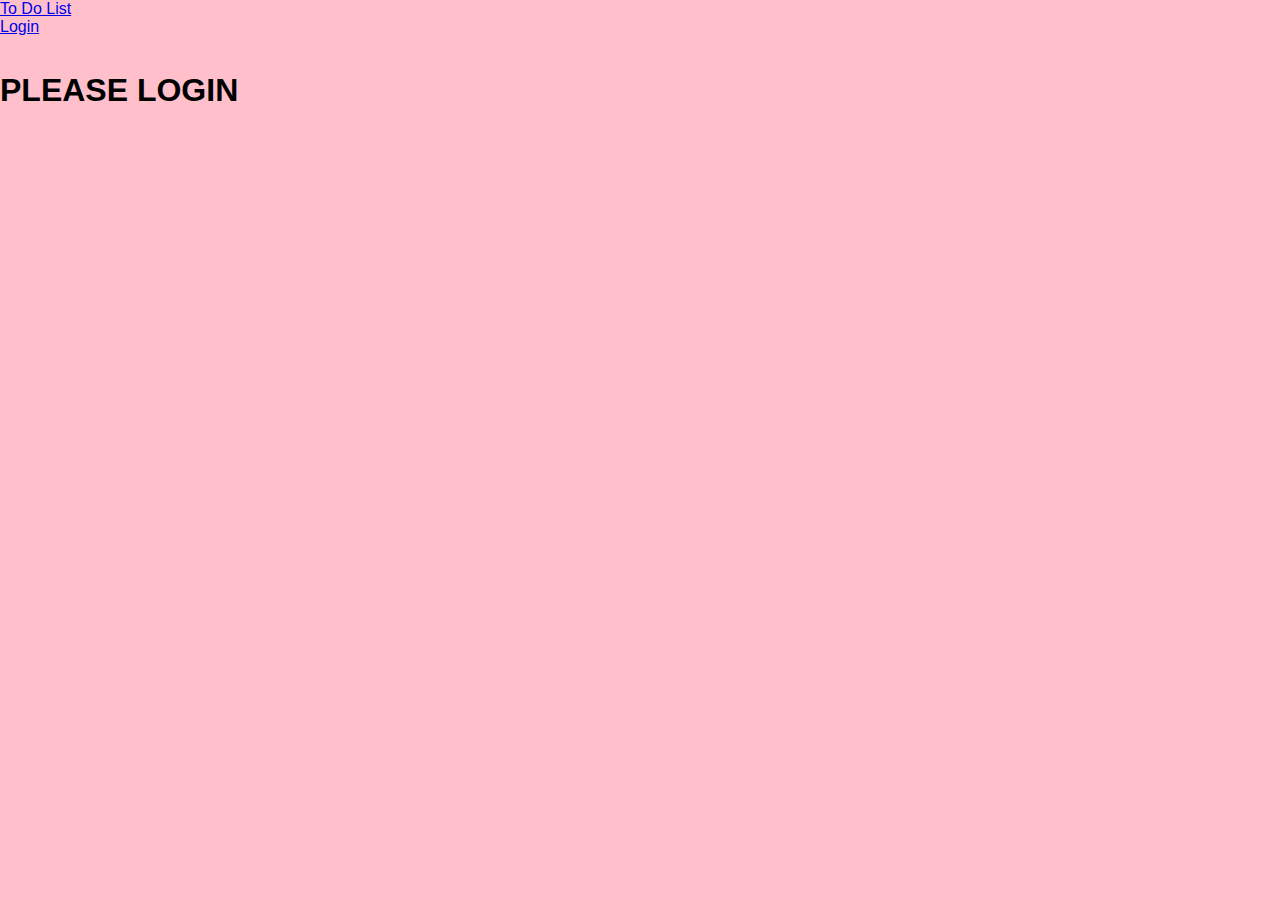
<file: index.html>
<!DOCTYPE html>
<html lang="en">

<head>
    <title>  NEW PAGE</title>
    <link rel="stylesheet" href="style.css">
    <link href="https://cdn.jsdelivr.net/npm/bootstrap@5.1.3/dist/css/bootstrap.min.css" rel="stylesheet" integrity="sha384-1BmE4kWBq78iYhFldvKuhfTAU6auU8tT94WrHftjDbrCEXSU1oBoqyl2QvZ6jIW3" crossorigin="anonymous">
    <script src="https://cdn.jsdelivr.net/npm/bootstrap@5.1.3/dist/js/bootstrap.bundle.min.js" integrity="sha384-ka7Sk0Gln4gmtz2MlQnikT1wXgYsOg+OMhuP+IlRH9sENBO0LRn5q+8nbTov4+1p" crossorigin="anonymous"></script>
  
    <script src="https://code.jquery.com/jquery-3.3.1.slim.min.js" integrity="sha384-q8i/X+965DzO0rT7abK41JStQIAqVgRVzpbzo5smXKp4YfRvH+8abtTE1Pi6jizo" crossorigin="anonymous"></script>
    <script src="https://cdn.jsdelivr.net/npm/popper.js@1.14.7/dist/umd/popper.min.js" integrity="sha384-UO2eT0CpHqdSJQ6hJty5KVphtPhzWj9WO1clHTMGa3JDZwrnQq4sF86dIHNDz0W1" crossorigin="anonymous"></script>
    <script src="https://cdn.jsdelivr.net/npm/bootstrap@4.3.1/dist/js/bootstrap.min.js" integrity="sha384-JjSmVgyd0p3pXB1rRibZUAYoIIy6OrQ6VrjIEaFf/nJGzIxFDsf4x0xIM+B07jRM" crossorigin="anonymous"></script>
  </head>

<body> 
  <!-- navbar -->
  <header class="header">
    <ul class="nav nav-pills navbar-light bg-light">
      <li class="nav-item">
        <a class="nav-link active" aria-current="page" href="#">To Do List</a>
      </li>
      <li class="nav-item">
        <a class="nav-link" href="login.html">Login</a>
      </li>
    </ul>
</header>
<br>
<br>
<h1>PLEASE LOGIN</h1>
</body>
</html>
</file>
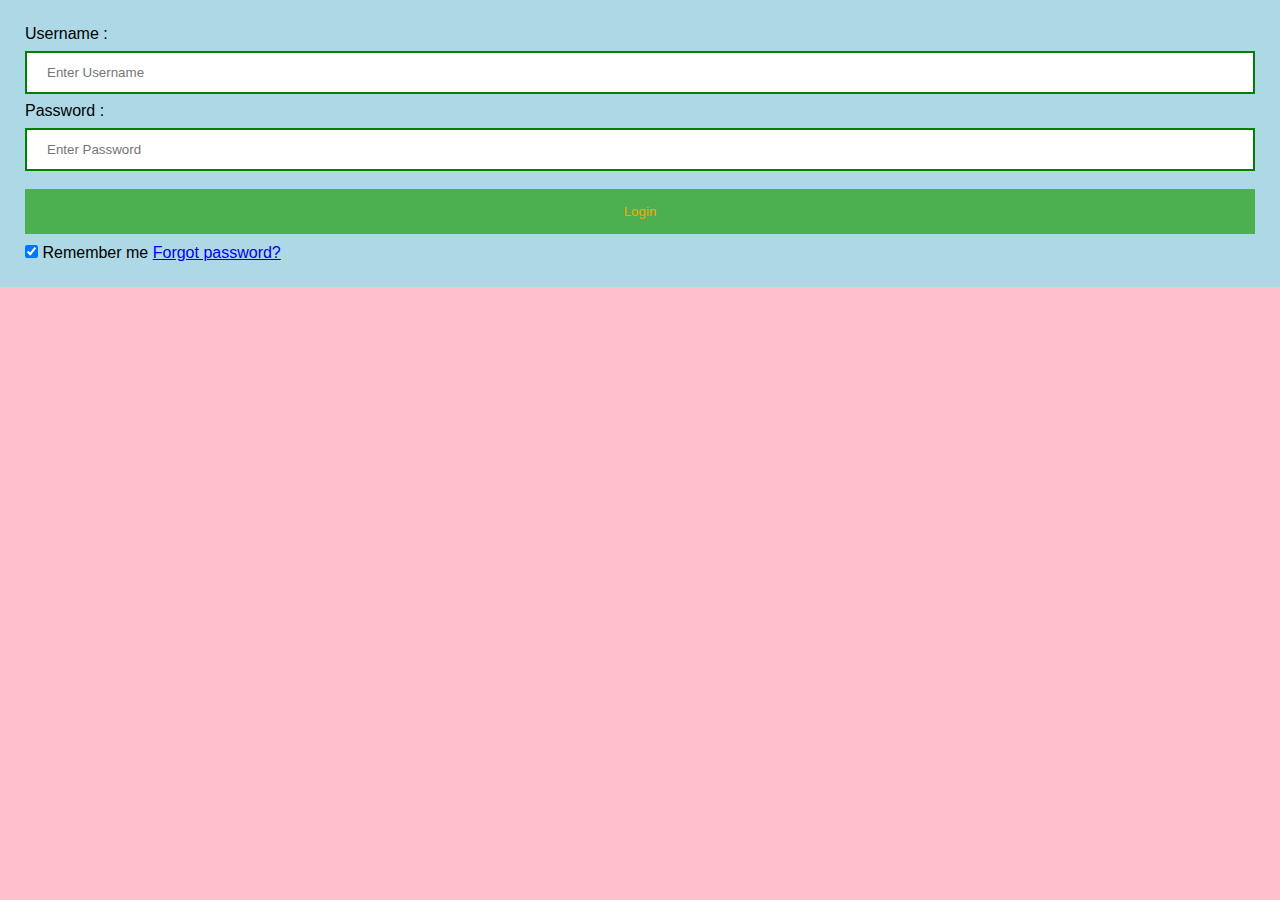
<file: login.html>
<!DOCTYPE html>
<html lang="en">

<head>
    <title>Login</title>
    <link rel="stylesheet" href="style.css">
    <link href="https://cdn.jsdelivr.net/npm/bootstrap@5.1.3/dist/css/bootstrap.min.css" rel="stylesheet" integrity="sha384-1BmE4kWBq78iYhFldvKuhfTAU6auU8tT94WrHftjDbrCEXSU1oBoqyl2QvZ6jIW3" crossorigin="anonymous">
    <script src="https://cdn.jsdelivr.net/npm/bootstrap@5.1.3/dist/js/bootstrap.bundle.min.js" integrity="sha384-ka7Sk0Gln4gmtz2MlQnikT1wXgYsOg+OMhuP+IlRH9sENBO0LRn5q+8nbTov4+1p" crossorigin="anonymous"></script>
  </head>


<body class="loginform">
    <div>  
        <div class="container" id="logindesign">   
            <label>Username : </label>   
            <input type="text" id="username" placeholder="Enter Username" name="username" required>  
            <label>Password : </label>   
            <input type="password" id="pwd" placeholder="Enter Password" name="password" required>  
            <button type="submit" onclick="validate(redirect);">Login</button>   
            <input type="checkbox" checked="checked"> Remember me      
            <a href="#"> Forgot password? </a>   
        </div>   
    </div>
</body>
<script src="login.js"></script>
</html>
</file>
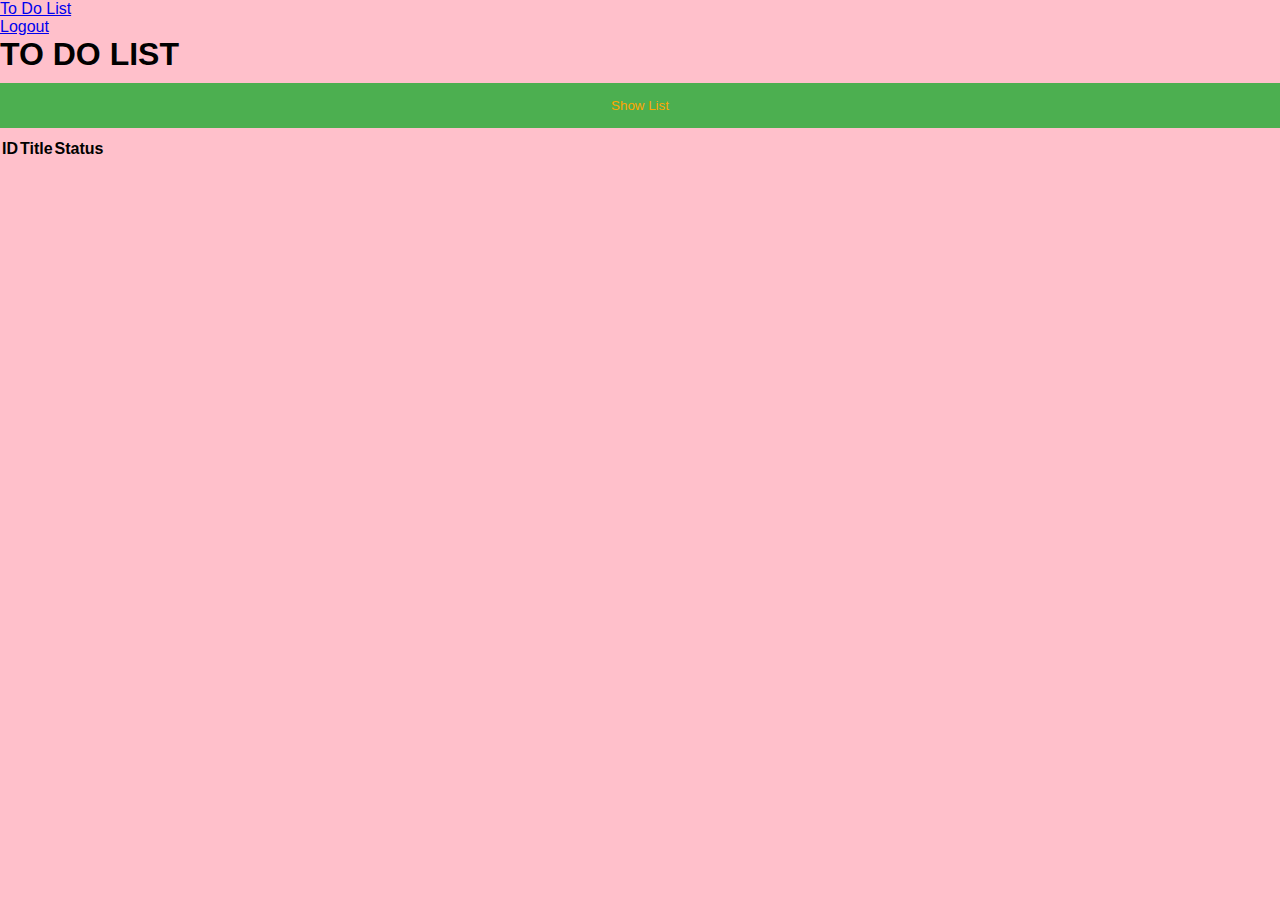
<file: todolist.html>
<!DOCTYPE html>
<html lang="en">
<head>
    <title>Document</title>
    <link rel="stylesheet" href="style.css">
    <link href="https://cdn.jsdelivr.net/npm/bootstrap@5.1.3/dist/css/bootstrap.min.css" rel="stylesheet" integrity="sha384-1BmE4kWBq78iYhFldvKuhfTAU6auU8tT94WrHftjDbrCEXSU1oBoqyl2QvZ6jIW3" crossorigin="anonymous">
    <script src="https://cdn.jsdelivr.net/npm/bootstrap@5.1.3/dist/js/bootstrap.bundle.min.js" integrity="sha384-ka7Sk0Gln4gmtz2MlQnikT1wXgYsOg+OMhuP+IlRH9sENBO0LRn5q+8nbTov4+1p" crossorigin="anonymous"></script>
    

</head>
<!-- navbar -->
<header class="header">
    <ul class="nav nav-pills navbar-light bg-light">
      <li class="nav-item">
        <a class="nav-link active" aria-current="page" href="#">To Do List</a>
      </li>
      <li class="nav-item">
        <a class="nav-link" href="login.html">Logout</a>
      </li>
    </ul>
</header>

<body>
    <div class="container">
    <h1 id="demo">TO DO LIST</h1>   
    <button id="button">Show List</button>
  
    <div class="column">
    <table id="todotable" class="table">
        <thead-light>
            <tr>
                <th scope="col">ID</th>
                <th scope="col">Title</th>
                <th scope="col">Status</th>
            </tr>
        </thead>
    </table>
</div>

    </div>
</div>


</body>
<script src="login.js"></script>
</html>
</file>
<file: style.css>
*{
    margin:0;
    padding:0;
    font-family: 'Poppins', sans-serif;
}

/* gghcjd */
Body {  
    font-family: Calibri, Helvetica, sans-serif;  
    background-color: pink;  
  }  
  button {   
         background-color: #4CAF50;   
         width: 100%;  
          color: orange;   
          padding: 15px;   
          margin: 10px 0px;   
          border: none;   
          cursor: pointer;   
           }   
   form {   
          border: 10px solid #f1f1f1;   
      }   
   input[type=text], input[type=password] {   
          width: 100%;   
          margin: 8px 0;  
          padding: 12px 20px;   
          display: inline-block;   
          border: 2px solid green;   
          box-sizing: border-box;   
      }  
   button:hover {   
          opacity: 0.7;   
      }   
    .cancelbtn {   
          width: auto;   
          padding: 10px 18px;  
          margin: 10px 5px;  
      }   
          
       
   #logindesign {   
          padding: 25px;   
          background-color: lightblue;  
      }   

/* 
    #todotable{
        background-color: rgb(3, 3, 3);
    }   */
</file>
